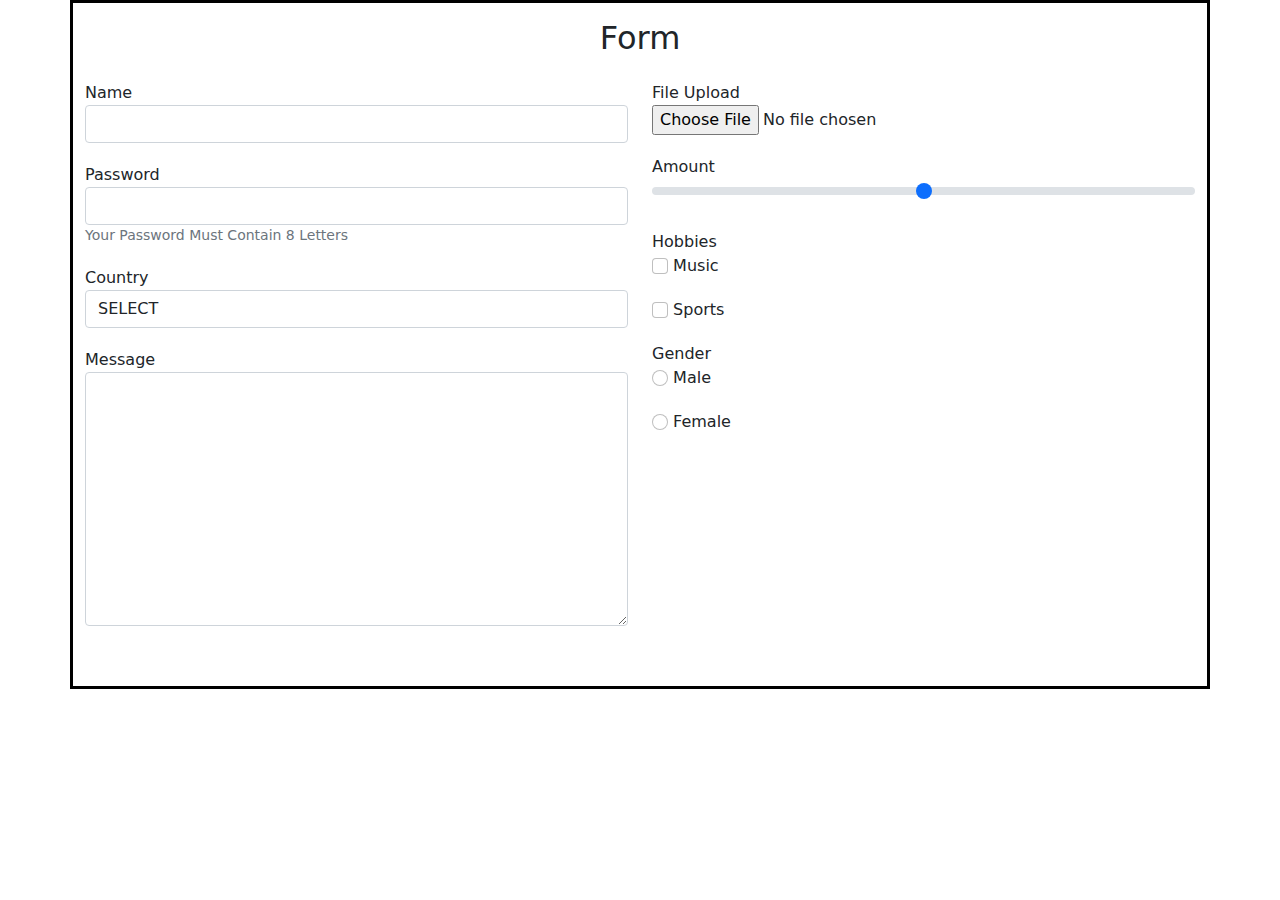
<file: index.html>
<!DOCTYPE html>
<html lang="en">
<head>
    <meta charset="UTF-8">
    <meta http-equiv="X-UA-Compatible" content="IE=edge">
    <meta name="viewport" content="width=device-width, initial-scale=1.0">
    <link rel="stylesheet" href="bootstrap-5.0.1-dist/css/bootstrap.css">
    <link rel="stylesheet" href="bootstrap-5.0.1-dist/css/s.css">
    <title>Document</title>
</head>
<body>
    <div class="container">
        <h2 class="py-3 text-center">Form</h2>
        <div class="row ">
            
<!--         1st   column   -->
                <div class="col-md-6">
                    
           <!--       Name Field Using Form Group          -->
                    
                    <div class="from-group">
                        <label for="">Name</label>
                        <input type="text" name="" id="" class="form-control">
                    </div>
                    
           <!--       Pssword Field Using Form Group          --> 
                    
                    <div class="from-group">
                        <label for="">Password</label>
                        <input type="password" name="" id="" class="form-control">
                        <small class="form-text text-muted">
                          <p>Your Password Must Contain 8 Letters</p> 
                        </small>
                    </div>
                    
           <!--      Select and Option Field Using Form Group          -->
                    
                    <div class="from-group">
                        <label for="">Country</label>
                        <select name="" id="" class="form-control">
                            <option value="">SELECT</option>
                            <option value="">India</option>
                            <option value="">Nepal</option>
                            <option value="">USA</option>
                            <option value="">BANGLADESH</option>
                        </select>
                    </div>
                    
            <!--      Message Field Using Form Group          -->
                    
                    <div class="from-group">
                        <label for="">Message</label>
                        <textarea name="" id="" cols="30" rows="10" class="form-control"></textarea>
                    </div>
                </div>
            
            
           <!--         2nd  column   -->
                <div class="col-md-6">
                    
             <!--       File Upload Field Using Form Group          -->
                    
                    <div class="from-group">
                        <label for="">File Upload</label>
                        <br>
                        <input type="file" name="" id="" class="form-control-file">
                    </div>
                    
             <!--       Range Field Using Form Group          -->  
                    
                    <div class="from-group">
                        <label for="">Amount</label>
                        <br>
                        <input type="range" name="" id="" class="form-range">
                    </div>
                    
              <!--      CheckBox Field Using Form Group          -->
                    
                    <div class="from-group">
                        <label for="">Hobbies</label>
                        <br>
                        <input type="checkbox" name="" id="music" class="form-check-input">
                        <label for="music">Music</label>
                    </div>
                    
                <!--     CheckBox Field Using Form Group          -->
                    
                    <div class="from-check">
                        <input type="checkbox" name="" id="sports" class="form-check-input">
                        <label for="sports">Sports</label>
                    </div>
                    
                <!--     Radio Field Using Form Group          -->
                    <div class="from-group">
                        <label for="">Gender</label>
                        <br>
                        <input type="radio" name="gender" id="male" class="form-check-input">
                        <label for="male">Male</label>
                    </div>
                    
                 <!--     Radio Field Using Form Group          -->
                    <div class="from-check">
                        <input type="radio" name="gender" id="female" class="form-check-input">
                        <label for="female">Female</label>
                    </div>
                </div>
            </div>
        </div>
    </body>
</html>
</file>
<file: bootstrap-5.0.1-dist/css/s.css>
.container{
    border: 3px solid black;
}
div{
    margin-bottom: 20px;
}
</file>
